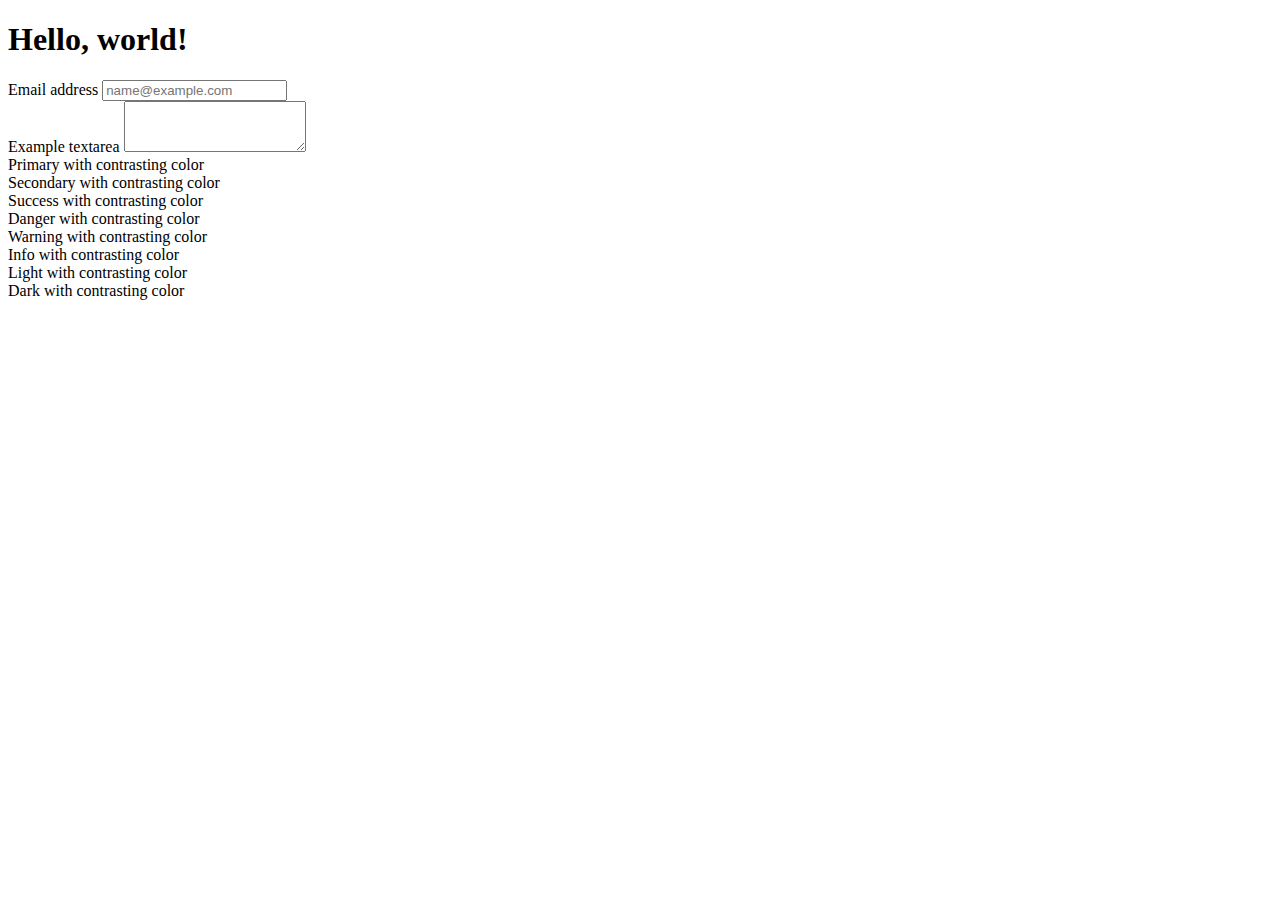
<file: templates/my.html>
<!doctype html>
<html lang="en">
  <head>
    <meta charset="utf-8">
    <meta name="viewport" content="width=device-width, initial-scale=1">
    <title>Bootstrap demo</title>
    <link href="https://cdn.jsdelivr.net/npm/bootstrap@5.3.5/dist/css/bootstrap.min.css" rel="stylesheet" integrity="sha384-SgOJa3DmI69IUzQ2PVdRZhwQ+dy64/BUtbMJw1MZ8t5HZApcHrRKUc4W0kG879m7" crossorigin="anonymous">
  </head>
  <body>
    <h1>Hello, world!</h1>
    <script src="https://cdn.jsdelivr.net/npm/bootstrap@5.3.5/dist/js/bootstrap.bundle.min.js" integrity="sha384-k6d4wzSIapyDyv1kpU366/PK5hCdSbCRGRCMv+eplOQJWyd1fbcAu9OCUj5zNLiq" crossorigin="anonymous"></script>
   

<div class="mb-3">
    <label for="exampleFormControlInput1" class="form-label">Email address</label>
    <input type="email" class="form-control" id="exampleFormControlInput1" placeholder="name@example.com">
  </div>
  <div class="mb-3">
    <label for="exampleFormControlTextarea1" class="form-label">Example textarea</label>
    <textarea class="form-control" id="exampleFormControlTextarea1" rows="3"></textarea>
  </div><div class="text-bg-primary p-3">Primary with contrasting color</div>
  <div class="text-bg-secondary p-3">Secondary with contrasting color</div>
  <div class="text-bg-success p-3">Success with contrasting color</div>
  <div class="text-bg-danger p-3">Danger with contrasting color</div>
  <div class="text-bg-warning p-3">Warning with contrasting color</div>
  <div class="text-bg-info p-3">Info with contrasting color</div>
  <div class="text-bg-light p-3">Light with contrasting color</div>
  <div class="text-bg-dark p-3">Dark with contrasting color</div>
</file>
